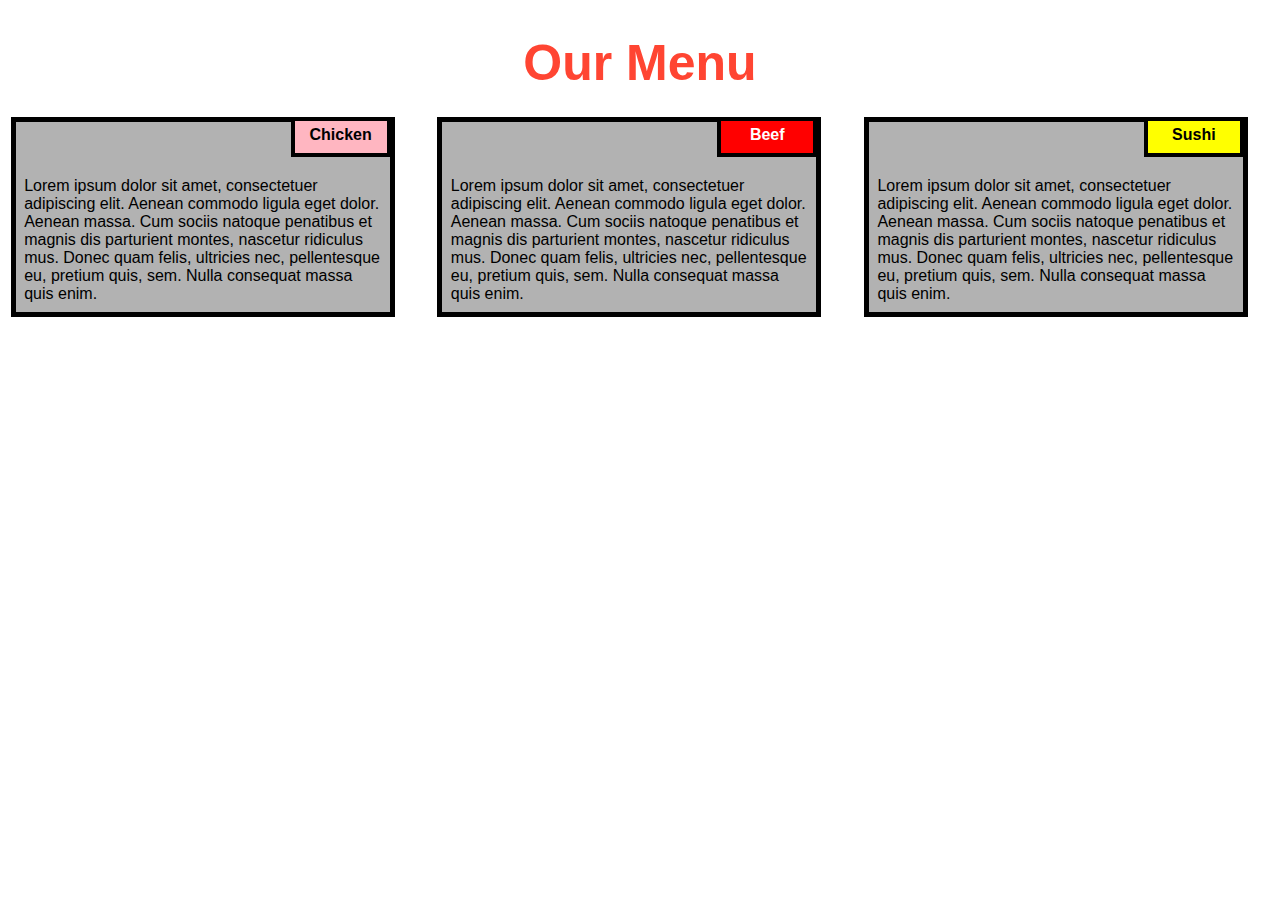
<file: mod2_soluion/index.html>
<!DOCTYPE html>
<html>
<head>

<title>Responsive Layout</title>
<meta name="viewport" content="width=device-width, initial-scale=1">
<link rel="stylesheet" type="text/css" href="style.css">

</head>
<body>
<h1>Our Menu</h1>



  <div class="col-lg-4 col-md-6 col-sm-12">
  	<div class="box">
  		<p class="content-name name1">Chicken</p>
  		<p class="content">Lorem ipsum dolor sit amet, consectetuer adipiscing elit. Aenean commodo ligula eget dolor. Aenean massa. Cum sociis natoque penatibus et magnis dis parturient montes, nascetur ridiculus mus. Donec quam felis, ultricies nec, pellentesque eu, pretium quis, sem. Nulla consequat massa quis enim.</p>
  	</div>
  </div>

  <div class="col-lg-4 col-md-6 col-sm-12">
  	<div class="box">
   		<p class="content-name name2">Beef</p>
   		<p class="content">Lorem ipsum dolor sit amet, consectetuer adipiscing elit. Aenean commodo ligula eget dolor. Aenean massa. Cum sociis natoque penatibus et magnis dis parturient montes, nascetur ridiculus mus. Donec quam felis, ultricies nec, pellentesque eu, pretium quis, sem. Nulla consequat massa quis enim.</p>
  	</div>
  </div>

  <div class="col-lg-4 col-md-12 col-sm-12">
  	<div class="box">
  		<p class="content-name name3">Sushi</p>
  		<p class="content">Lorem ipsum dolor sit amet, consectetuer adipiscing elit. Aenean commodo ligula eget dolor. Aenean massa. Cum sociis natoque penatibus et magnis dis parturient montes, nascetur ridiculus mus. Donec quam felis, ultricies nec, pellentesque eu, pretium quis, sem. Nulla consequat massa quis enim.</p>
  	</div>	
  </div>

</body>
</html>
</file>
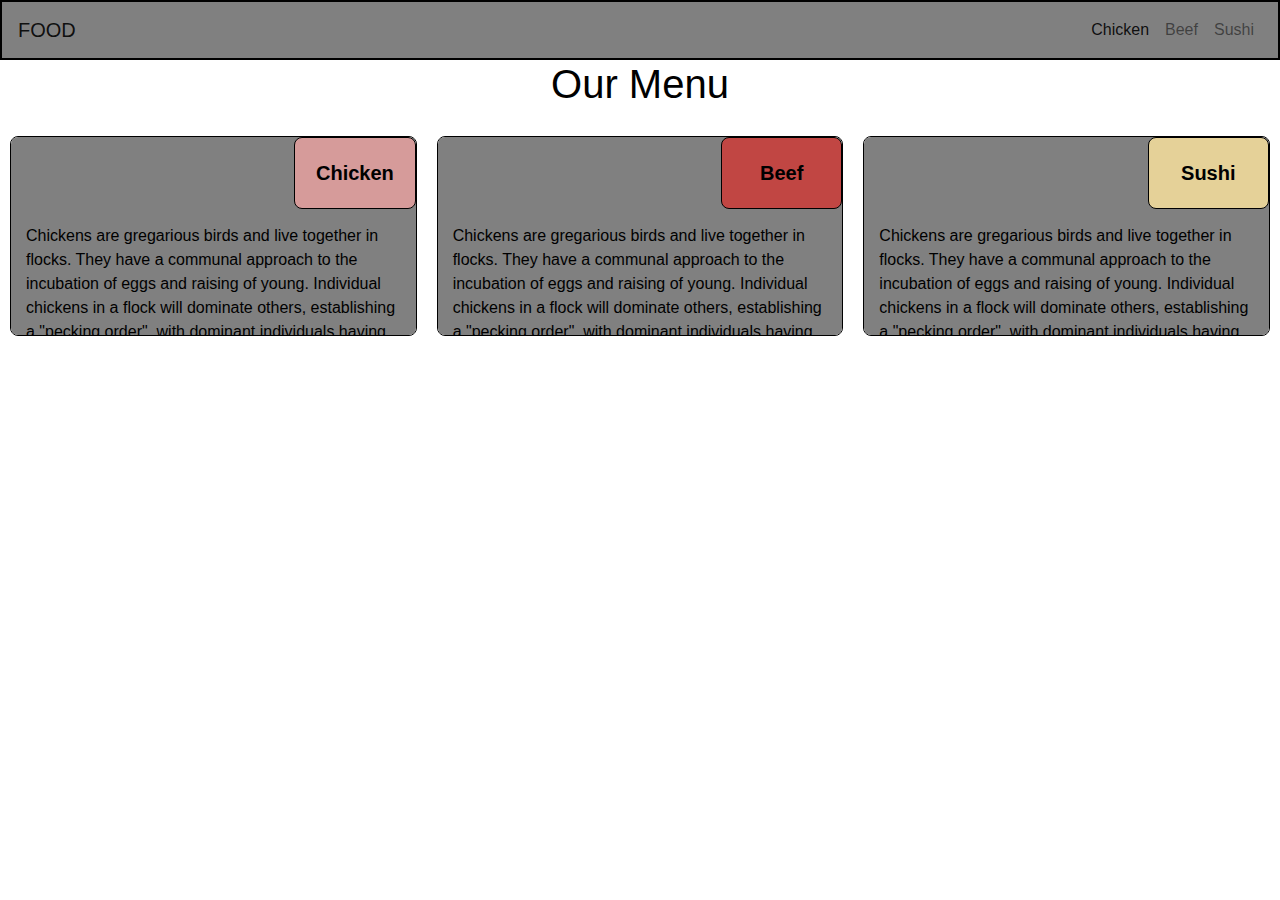
<file: mod3_sol/index.html>
<!DOCTYPE html>

<html>

<head>
    <meta charset="utf-8">
    <meta http-equiv="X-UA-Compatible" content="IE=edge">
    <title>Make a web page</title>
    <meta name="description" content="">
    <meta name="viewport" content="width=device-width, initial-scale=1">
    <link rel="stylesheet" href="https://stackpath.bootstrapcdn.com/bootstrap/4.3.1/css/bootstrap.min.css"
        integrity="sha384-ggOyR0iXCbMQv3Xipma34MD+dH/1fQ784/j6cY/iJTQUOhcWr7x9JvoRxT2MZw1T" crossorigin="anonymous">
    <link rel="stylesheet" href="css/style.css">
</head>

<body>
    <header>
        <nav class="navbar navbar-expand-lg navbar-light" style="background-color: gray; border: 2px solid black;">
            <a class="navbar-brand" href="#">FOOD</a>
            <button class="navbar-toggler" style="border: black 2px solid;" type="button" data-toggle="collapse" data-target="#navbarNavAltMarkup"
                aria-controls="navbarNavAltMarkup" aria-expanded="false" aria-label="Toggle navigation">
                <span class="navbar-toggler-icon"></span>
            </button>

            <div class="collapse navbar-collapse justify-content-end" id="navbarNavAltMarkup">
                <div class="nav navbar-nav" id="nav-text">
                    <a class="nav-item nav-link active" href="#">Chicken<span class="sr-only">(current)</span></a>
                    <a class="nav-item nav-link" href="#"> <span class="hidden-md-up">Beef</span></a>
                    <a class="nav-item nav-link" href="#">Sushi</a>
                </div>
            </div>
        </nav>
    </header>

    <h1 class="heading-title text-center">Our Menu</h1>

    <div class="box">
        <div class="container item1">
            <section>
                <div id="chicken">
                    <p>Chicken</p>
                </div>
                <p>Chickens are gregarious birds and live together in flocks. They have a communal approach to the
                    incubation of eggs and raising of young. Individual chickens in a flock will dominate others,
                    establishing a "pecking order", with dominant individuals having priority for food access and
                    nesting locations. Removing hens or roosters from a flock causes a temporary disruption to this
                    social order until a new pecking order is established. Adding hens, especially younger birds, to an
                    existing flock can lead to fighting and injury.[19] When a rooster finds food, he may call other
                    chickens to eat first. He does this by clucking in a high pitch as well as picking up and dropping
                    the food. This behavior may also be observed in mother hens to call their chicks and encourage them
                    to eat.</p>
            </section>
        </div>

        <div class="container item2">
            <section>
                <div id="beef">
                    <p>Beef</p>
                </div>
                <p>Chickens are gregarious birds and live together in flocks. They have a communal approach to the
                    incubation of eggs and raising of young. Individual chickens in a flock will dominate others,
                    establishing a "pecking order", with dominant individuals having priority for food access and
                    nesting locations. Removing hens or roosters from a flock causes a temporary disruption to this
                    social order until a new pecking order is established. Adding hens, especially younger birds, to an
                    existing flock can lead to fighting and injury.[19] When a rooster finds food, he may call other
                    chickens to eat first. He does this by clucking in a high pitch as well as picking up and dropping
                    the food. This behavior may also be observed in mother hens to call their chicks and encourage them
                    to eat.</p>
            </section>
        </div>

        <div class="container item3">
            <section>
                <div id="sushi">
                    <p>Sushi</p>
                </div>
                <p>Chickens are gregarious birds and live together in flocks. They have a communal approach to the
                    incubation of eggs and raising of young. Individual chickens in a flock will dominate others,
                    establishing a "pecking order", with dominant individuals having priority for food access and
                    nesting locations. Removing hens or roosters from a flock causes a temporary disruption to this
                    social order until a new pecking order is established. Adding hens, especially younger birds, to an
                    existing flock can lead to fighting and injury.[19] When a rooster finds food, he may call other
                    chickens to eat first. He does this by clucking in a high pitch as well as picking up and dropping
                    the food. This behavior may also be observed in mother hens to call their chicks and encourage them
                    to eat.</p>
            </section>
        </div>

    </div>



    <script src="https://code.jquery.com/jquery-3.3.1.slim.min.js"
        integrity="sha384-q8i/X+965DzO0rT7abK41JStQIAqVgRVzpbzo5smXKp4YfRvH+8abtTE1Pi6jizo" crossorigin="anonymous">
    </script>
    <script src="https://cdnjs.cloudflare.com/ajax/libs/popper.js/1.14.7/umd/popper.min.js"
        integrity="sha384-UO2eT0CpHqdSJQ6hJty5KVphtPhzWj9WO1clHTMGa3JDZwrnQq4sF86dIHNDz0W1" crossorigin="anonymous">
    </script>
    <script src="https://stackpath.bootstrapcdn.com/bootstrap/4.3.1/js/bootstrap.min.js"
        integrity="sha384-JjSmVgyd0p3pXB1rRibZUAYoIIy6OrQ6VrjIEaFf/nJGzIxFDsf4x0xIM+B07jRM" crossorigin="anonymous">
    </script>
</body>

</html
</file>
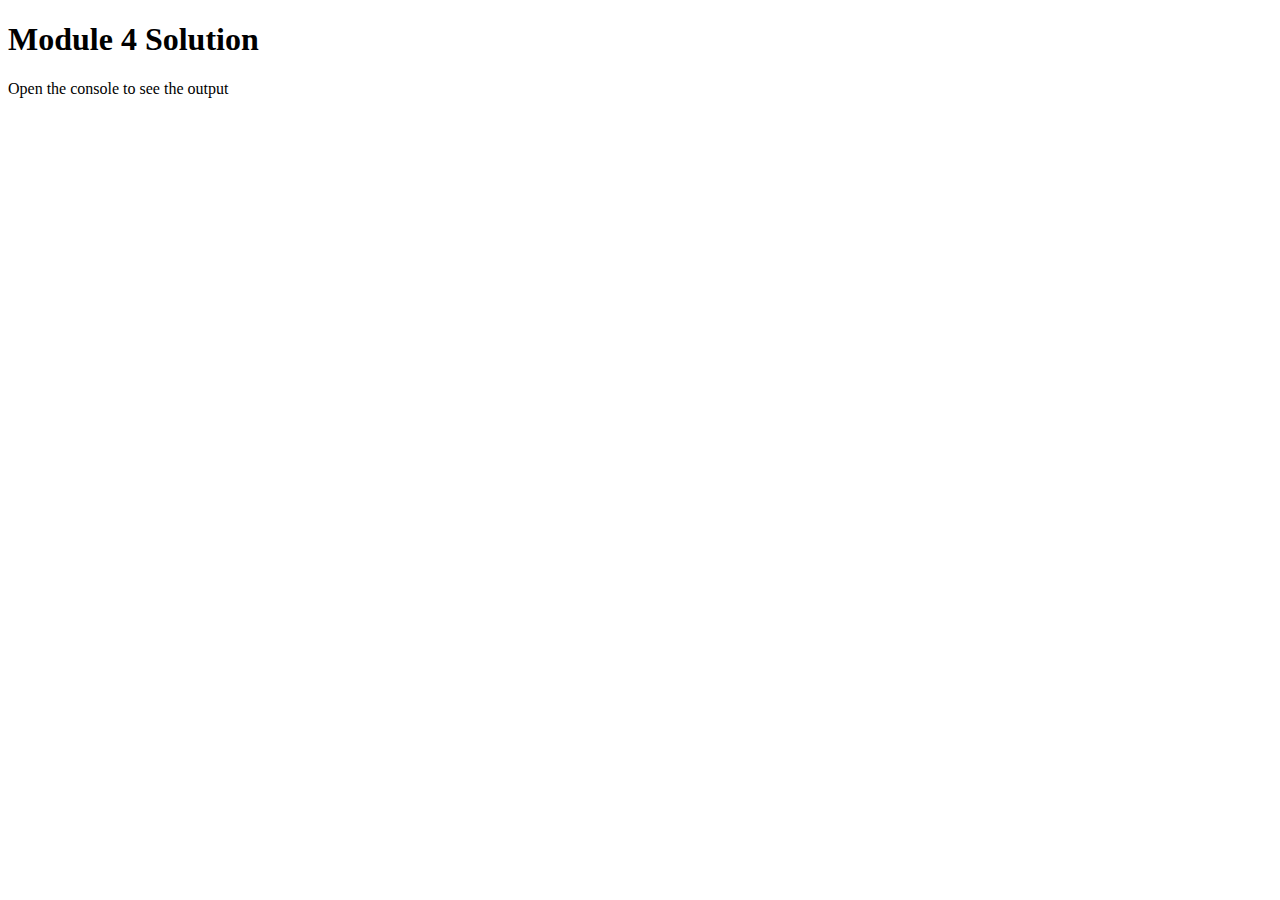
<file: mod4_sol/index.html>
<!DOCTYPE html>
<html>
<head>
  <meta charset="utf-8">
  <title>Module 4 Solution Starter</title>
  <script src="js/SpeakHello.js"></script>
  <script src="js/SpeakGoodBye.js"></script>
  <script src="js/script.js"></script>
</head>
<body>
  <h1>Module 4 Solution </h1>
  <p> Open the console to see the output</p>
</body>
</html>
</file>
<file: mod2_soluion/style.css>
* {
  box-sizing: border-box;
}

body{
	margin: 0;
	padding: 0;
  font-family: "Comic Sans MS", cursive, sans-serif;
}

.row{
  margin-top: 5%;
  margin-bottom: 5%;
}

h1 {
  margin-bottom: 15px;
  text-align: center;
  color: #ff4532;
  font-size: 50px;
}


.box{
  width: 100%;
  overflow: none;
}


.content-name{
  overflow: none;
  text-align: center;
  border: 4px solid black;
  width: 100px;
  height: 40px;
  padding: 5px;
  float: right;
  margin-right: 36px;
  margin-top: 0px;
  font-weight: bold;
  position: relative;
}

.content{
  border: 5px solid black;
  width: 90%;
  height: auto;
  margin: 2.5%;
  color: black
  font-size: 25px;
  padding: 2%;
  padding-top: 55px;
  background-color: rgba(0,0,0,0.3);
}

.name1{
  background-color: #FFB6C1;
}

.name2{
  color: white;
  background-color: #FF0000;
}
.name3{
  background-color: #FFFF00;
}


/********** Large devices only **********/
@media (min-width: 992px) {
  .col-lg-4 {
  	float: left;
    width: 33.33%;
  }
}
/********** Medium devices only **********/
@media (min-width: 768px) and (max-width: 991px) {
  .col-md-6,.col-md-12 {
    float: left;
  }
  .col-md-6 {
    width: 50%;
  }
  .col-md-12 {
    margin-left: -10px;
    width: 100%;
  }
  .name3{
    margin-right: 65px;
    width: 100px;
  }
}

@media (min-width: 0px) and (max-width: 767px) {
  .col-sm-12 {
  	float: left;
    width: 100%;
  }
  .content-name{
    margin-right: 30px;
  }
}
</file>
<file: mod3_sol/css/style.css>
* {
    box-sizing: border-box;
}

body {
    font-family: 'Segoe UI', Tahoma, Geneva, Verdana, sans-serif;
}

.heading-title {
    color: black;
    /* text-align: center; */
}

.container {
    border: none;
	margin-left: auto;
	margin-right: auto;
	margin-top: 10px;
	margin-bottom: 10px;
	padding: 10px;
}

section {
    border:	1px solid black;
    background-color: gray;
    border-radius: 0.5rem;
	width: 100%;
	height: 200px;
	color: black;
	position: relative;
    overflow: auto;
}

#chicken {
    border: 1px solid black;
    border-radius: 0.5rem;
	text-align: center;
    width: 30%;
	margin-left: 70%;
	font-weight: bold;
	font-size: 125%;
	margin-bottom: 0;
	margin-top: 0;
	padding: 5px;
	background-color: hsl(1, 42%, 72%);
}

#beef {
    border: 1px solid black;
    border-radius: 0.5rem;
	text-align: center;
    width: 30%;
	margin-left: 70%;
	font-weight: bold;
	font-size: 125%;
	margin-bottom: 0;
	margin-top: 0;
	padding: 5px;
	background-color: #C14643;
}

#sushi {
    border: 1px solid black;
    border-radius: 0.5rem;
	text-align: center;
    width: 30%;
	margin-left: 70%;
	font-weight: bold;
	font-size: 125%;
	margin-bottom: 0;
	margin-top: 0;
	padding: 5px;
	background-color: #E5D198;
}

p {
    padding: 15px;
    margin: 0;
}

/* Desktop view */
@media(min-width: 992px) {
    .box {
        display: grid;
        grid-template-columns: repeat(3, 1fr);
        grid-template-rows: 1fr;
        grid-auto-flow: row;
    }

    .item1 {
        grid-column: 1;
        grid-row: 1;
    }

    .item3 {
        grid-column: 3;
        grid-row: 1;
    }
}

/* Tablet view */
@media(min-width: 768px) and (max-width: 991px) {
    .box {
        display: grid;
        grid-template-columns: repeat(2, 1fr);
        grid-template-rows: repeat(2, 1fr);
        grid-auto-flow: row;
    }

    .item1 {
        grid-column: 1 / 2;
        grid-row: 1 / 2;
    }

    .item2 {
        grid-column: 2 / 3;
        grid-row: 1 / 2;
    }

    .item3 {
        grid-column: 1 / 3;
        grid-row: 2 / 3;
    }

}

/* Mobile view */
@media (max-width: 768px) {
    .box {
        display: grid;
        grid-template-columns: 1fr;
        grid-template-rows: repeat(3, 1fr);
        grid-auto-flow: column;
    }

    .item1 {
        grid-column: 1;
        grid-row: 1 / 2;
    }

    .item2 {
        grid-column: 1;
        grid-row: 2 / 3;
    }

    .item3 {
        grid-column: 1;
        grid-row: 3 / 4;
    }
}

#nav-text a {
    text-align: center;
}
</file>
